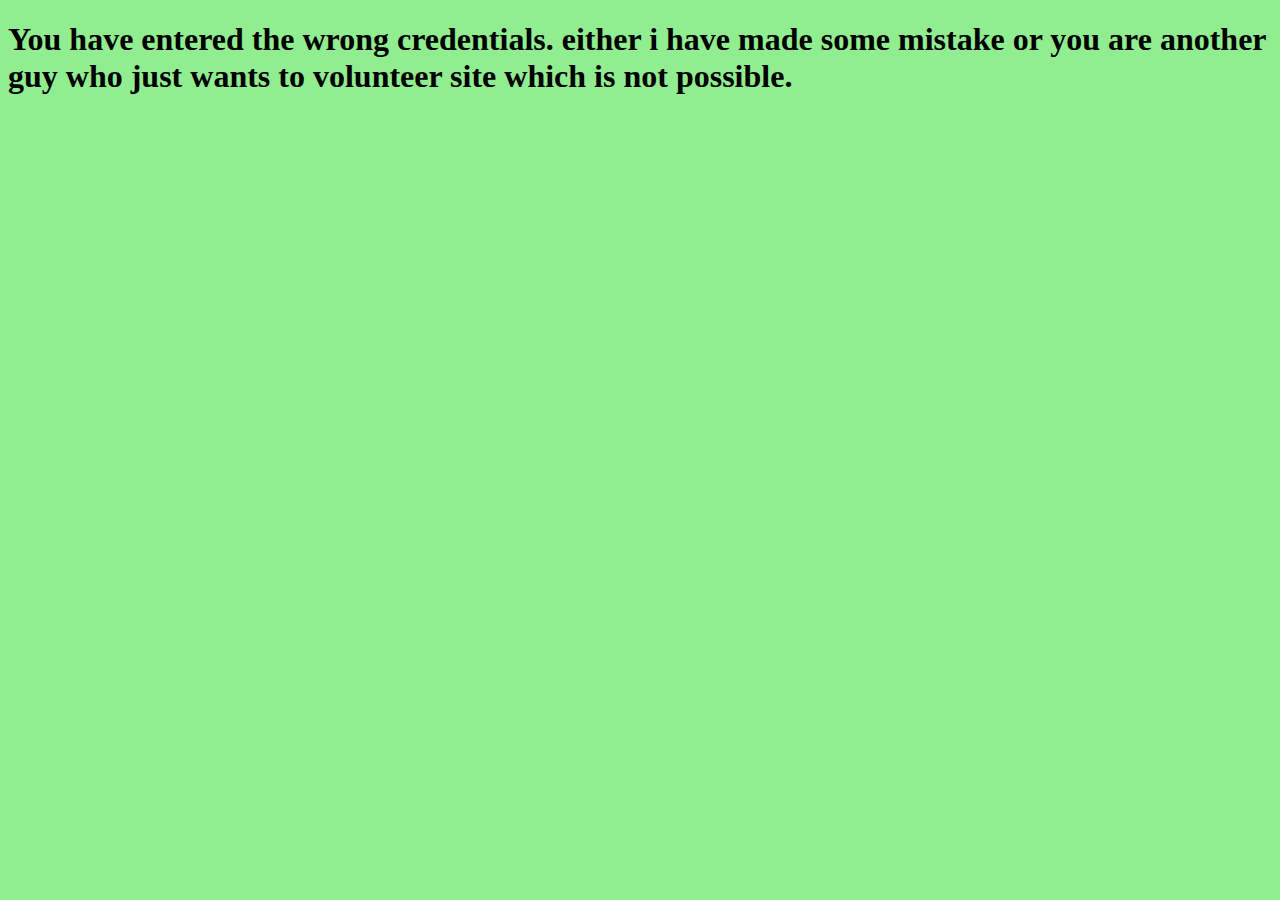
<file: material/page.html>
<!DOCTYPE html>
<html>
<head>
	<meta charset="utf-8">
	<meta http-equiv="X-UA-Compatible" content="IE=edge">
	<title>Incorrect</title>
	<link rel="stylesheet" href="">
</head>
<body bgcolor="lightgreen">
	
	<h1> You have entered the wrong credentials. either i have made some mistake or you are another guy who just wants to volunteer site which is not possible. </h1>
</body>
</html>
</file>
